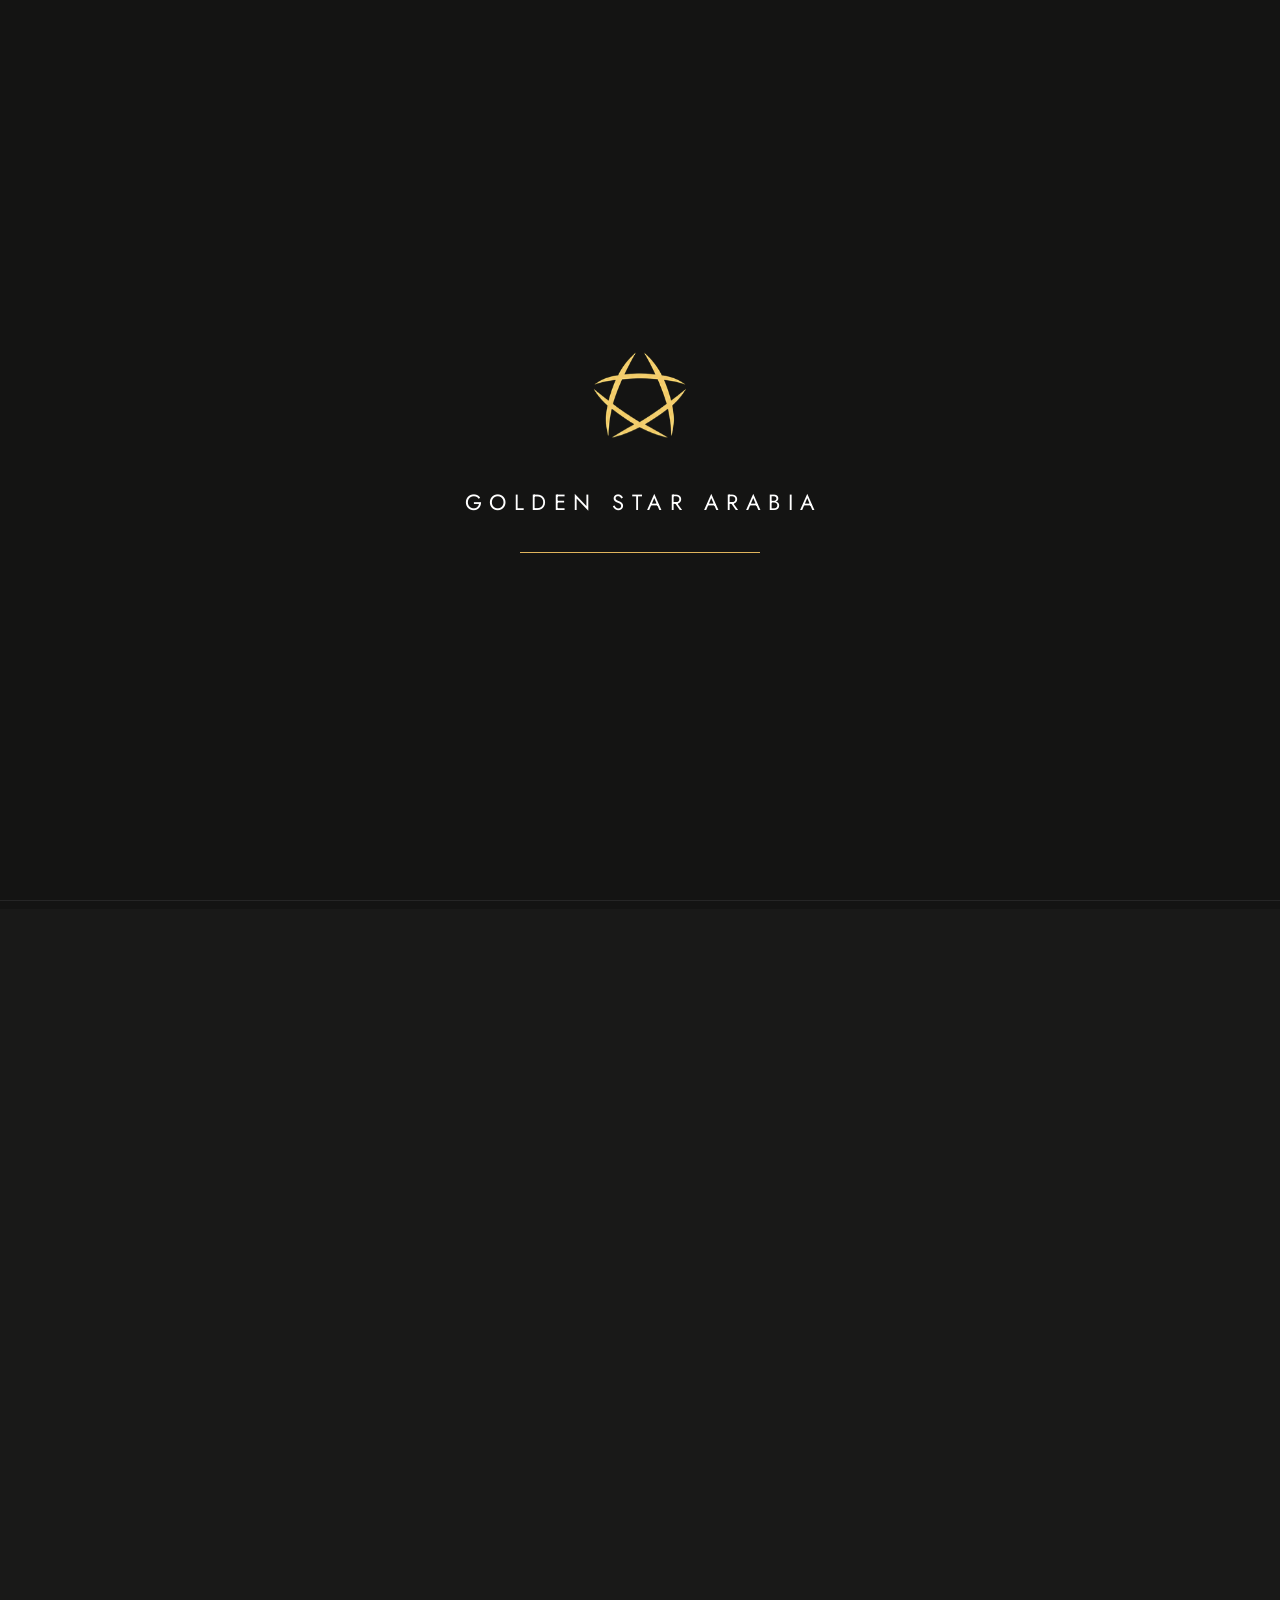
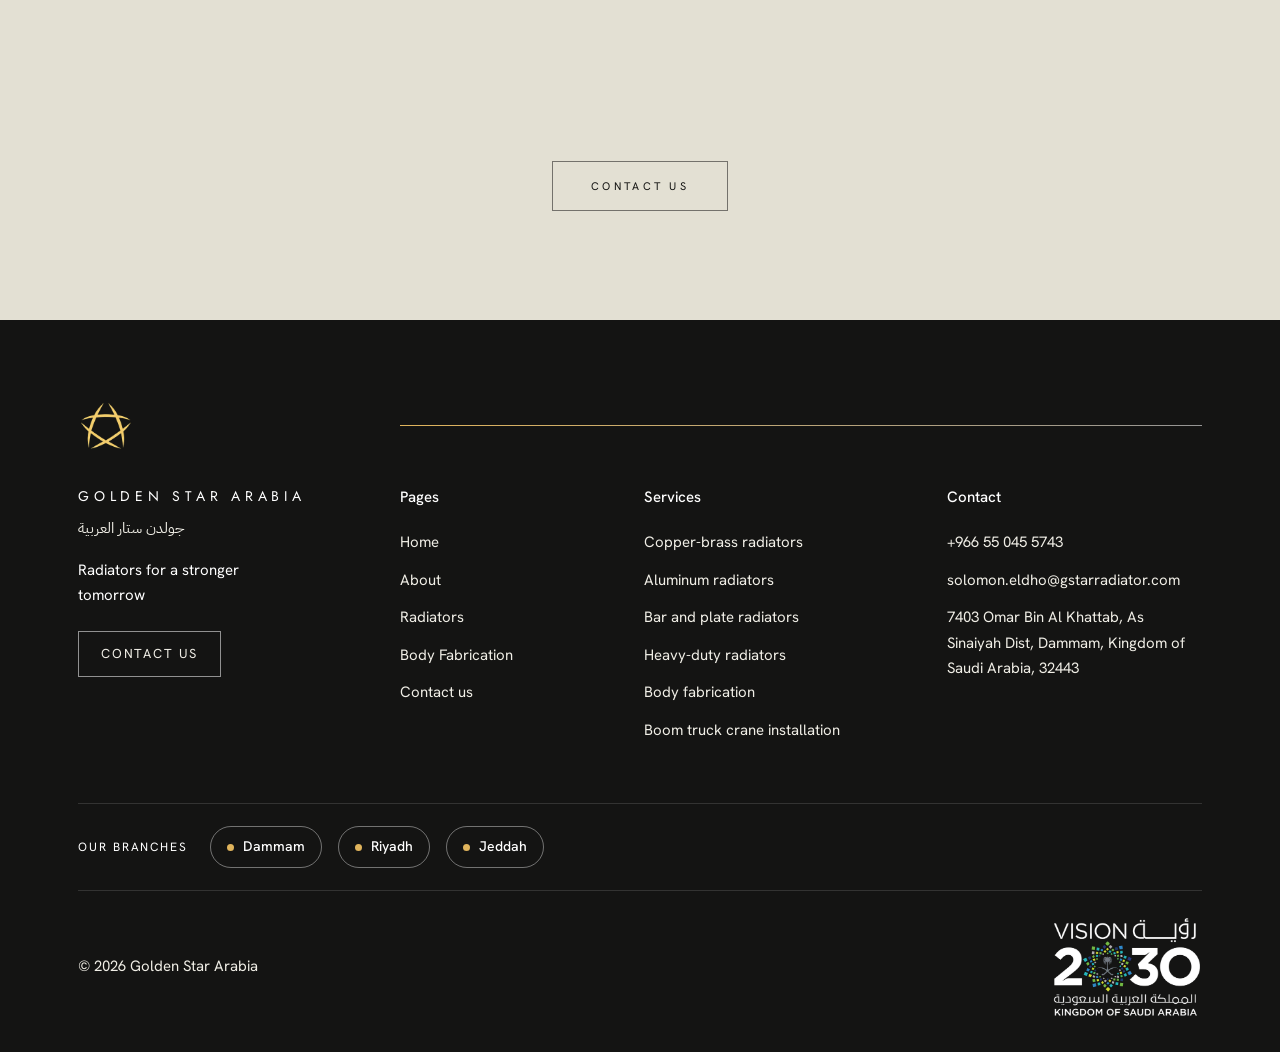
<file: index.html>
<!DOCTYPE html>
<html lang="en">
<head>
<meta charset="utf-8">
<meta name="viewport" content="width=device-width, initial-scale=1, viewport-fit=cover">
<meta name="theme-color" content="#141413">
<meta property="og:type" content="website"><meta property="og:title" content="Golden Star Arabia"><meta property="og:description" content="Radiator manufacturer, truck body fabrication and boom truck crane installation in Saudi Arabia.">
<script type="application/ld+json">{"@context":"https://schema.org","@type":"LocalBusiness","name":"Golden Star Arabia","description":"Radiator manufacturer, truck body fabrication and boom truck crane installation.","telephone":"+966550455743","email":"solomon.eldho@gstarradiator.com","areaServed":"Saudi Arabia","address":{"@type":"PostalAddress","addressCountry":"SA"}}</script>
<title>Golden Star Arabia</title>
<link rel="icon" href="favicon.ico" sizes="any">
<link rel="icon" type="image/png" href="assets/star.png">
<link rel="apple-touch-icon" href="assets/star.png">
<meta name="description" content="Golden Star Arabia: radiator manufacturer, body fabrication and boom truck crane installation in Saudi Arabia.">
<link rel="preload" href="fonts/hanken-grotesk-latin-wght-normal.woff2" as="font" type="font/woff2" crossorigin>
<link rel="preload" href="fonts/newsreader-latin-wght-normal.woff2" as="font" type="font/woff2" crossorigin>
<link rel="stylesheet" href="fonts.css?v=b4359af3">
<link rel="stylesheet" href="styles.css?v=45239a31">
<script>(function(){function show(){var a=document.getElementById("app");if(a&&a.querySelector("section"))return;var s=document.getElementById("splash"),f=document.getElementById("fb");if(s&&s.parentNode)s.parentNode.removeChild(s);if(document.body)document.body.className+=" ready";if(f)f.hidden=false}window.__gsaFail=function(){setTimeout(show,400)};var t=setTimeout(show,9000);window.addEventListener("load",function(){setTimeout(function(){var a=document.getElementById("app");if(a&&a.querySelector("section"))clearTimeout(t)},6000)})})();</script>
</head>
<body>
<noscript><div style="padding:120px 24px;max-width:720px;margin:auto;color:#fff;font:16px/1.7 system-ui,sans-serif"><h1 style="font-weight:400">Golden Star Arabia</h1><p>Radiator manufacturer, truck body fabrication and boom truck crane installation.</p><p>Phone: +966 55 045 5743<br>Email: solomon.eldho@gstarradiator.com</p><p>Please turn on JavaScript to see the full website.</p></div></noscript>
<div id="fb" hidden style="position:fixed;inset:0;z-index:300;overflow:auto;background:#141413;color:#fff;font:16px/1.7 system-ui,sans-serif"><div style="max-width:640px;margin:0 auto;padding:110px 24px"><h1 style="font-weight:400;font-size:34px;margin:0 0 14px">Golden Star Arabia</h1><p>Radiator manufacturer, truck body fabrication and boom truck crane installation in Saudi Arabia.</p><p>Phone: <a style="color:#fff" href="tel:+966550455743">+966 55 045 5743</a><br>Email: <a style="color:#fff" href="mailto:solomon.eldho@gstarradiator.com">solomon.eldho@gstarradiator.com</a><br>7403 Omar Bin Al Khattab, As Sinaiyah Dist, Dammam, Kingdom of Saudi Arabia, 32443</p><p><button onclick="location.reload()" style="font:inherit;background:none;color:#fff;border:1px solid #fff;padding:12px 26px;cursor:pointer">Reload the page</button></p></div></div>

<div id="splash" aria-hidden="true"><div><img class="sp-star" id="spStar" alt=""><div class="sp-name" id="spName">Golden Star Arabia</div><div class="sp-line"></div></div></div>
<nav id="nav"><div class="wrap"><div class="lg" id="lgL"></div><a href="#/home" class="brand" aria-label="Golden Star Arabia"><img class="nav-logo" src="assets/star.png" alt=""><span id="brandTxt">Golden Star Arabia</span></a><div class="lg" id="lgR"></div><button class="burger" aria-label="Menu" id="burger"><span></span><span></span></button></div><div class="mm" id="mm"></div></nav>

<div id="curtain"></div>
<main id="app"></main>
<footer id="foot"></footer>

<script src="script.js?v=d82b8201"></script>
</body>
</html>
</file>
<file: fonts.css>
/* Self-hosted fonts: no connection to Google needed. */
@font-face {   font-family:'Hanken Grotesk';   font-style: normal;   font-display: swap;   font-weight: 100 900;   src:url(fonts/hanken-grotesk-latin-wght-normal.woff2) format('woff2');   unicode-range: U+0000-00FF,U+0131,U+0152-0153,U+02BB-02BC,U+02C6,U+02DA,U+02DC,U+0304,U+0308,U+0329,U+2000-206F,U+20AC,U+2122,U+2191,U+2193,U+2212,U+2215,U+FEFF,U+FFFD; }
@font-face {   font-family:'Newsreader';   font-style: normal;   font-display: swap;   font-weight: 200 800;   src:url(fonts/newsreader-latin-wght-normal.woff2) format('woff2');   unicode-range: U+0000-00FF,U+0131,U+0152-0153,U+02BB-02BC,U+02C6,U+02DA,U+02DC,U+0304,U+0308,U+0329,U+2000-206F,U+20AC,U+2122,U+2191,U+2193,U+2212,U+2215,U+FEFF,U+FFFD; }
@font-face {   font-family:'Newsreader';   font-style: italic;   font-display: swap;   font-weight: 200 800;   src:url(fonts/newsreader-latin-wght-italic.woff2) format('woff2');   unicode-range: U+0000-00FF,U+0131,U+0152-0153,U+02BB-02BC,U+02C6,U+02DA,U+02DC,U+0304,U+0308,U+0329,U+2000-206F,U+20AC,U+2122,U+2191,U+2193,U+2212,U+2215,U+FEFF,U+FFFD; }
@font-face {   font-family:'Jost';   font-style: normal;   font-display: swap;   font-weight: 300;   src:url(fonts/jost-latin-300-normal.woff2) format('woff2'); }
@font-face {   font-family:'Jost';   font-style: normal;   font-display: swap;   font-weight: 400;   src:url(fonts/jost-latin-400-normal.woff2) format('woff2'); }
@font-face {   font-family:'Covered By Your Grace';   font-style: normal;   font-display: swap;   font-weight: 400;   src:url(fonts/covered-by-your-grace-latin-400-normal.woff2) format('woff2'); }
@font-face {   font-family:'IBM Plex Sans Arabic';   font-style: normal;   font-display: swap;   font-weight: 300;   src:url(fonts/ibm-plex-sans-arabic-arabic-300-normal.woff2) format('woff2'); }
@font-face {   font-family:'IBM Plex Sans Arabic';   font-style: normal;   font-display: swap;   font-weight: 400;   src:url(fonts/ibm-plex-sans-arabic-arabic-400-normal.woff2) format('woff2'); }
@font-face {   font-family:'IBM Plex Sans Arabic';   font-style: normal;   font-display: swap;   font-weight: 500;   src:url(fonts/ibm-plex-sans-arabic-arabic-500-normal.woff2) format('woff2'); }
@font-face {   font-family:'IBM Plex Sans Arabic';   font-style: normal;   font-display: swap;   font-weight: 300;   src:url(fonts/ibm-plex-sans-arabic-latin-300-normal.woff2) format('woff2'); }
@font-face {   font-family:'IBM Plex Sans Arabic';   font-style: normal;   font-display: swap;   font-weight: 400;   src:url(fonts/ibm-plex-sans-arabic-latin-400-normal.woff2) format('woff2'); }
@font-face {   font-family:'IBM Plex Sans Arabic';   font-style: normal;   font-display: swap;   font-weight: 500;   src:url(fonts/ibm-plex-sans-arabic-latin-500-normal.woff2) format('woff2'); }
@font-face {   font-family:'Noto Naskh Arabic';   font-style: normal;   font-display: swap;   font-weight: 400;   src:url(fonts/noto-naskh-arabic-arabic-400-normal.woff2) format('woff2'); }
@font-face {   font-family:'Noto Naskh Arabic';   font-style: normal;   font-display: swap;   font-weight: 500;   src:url(fonts/noto-naskh-arabic-arabic-500-normal.woff2) format('woff2'); }
@font-face {   font-family:'Noto Naskh Arabic';   font-style: normal;   font-display: swap;   font-weight: 400;   src:url(fonts/noto-naskh-arabic-latin-400-normal.woff2) format('woff2'); }
@font-face {   font-family:'Noto Naskh Arabic';   font-style: normal;   font-display: swap;   font-weight: 500;   src:url(fonts/noto-naskh-arabic-latin-500-normal.woff2) format('woff2'); }
@font-face {   font-family:'Aref Ruqaa';   font-style: normal;   font-display: swap;   font-weight: 400;   src:url(fonts/aref-ruqaa-arabic-400-normal.woff2) format('woff2'); }
@font-face {   font-family:'Aref Ruqaa';   font-style: normal;   font-display: swap;   font-weight: 700;   src:url(fonts/aref-ruqaa-arabic-700-normal.woff2) format('woff2'); }
@font-face {   font-family:'Aref Ruqaa';   font-style: normal;   font-display: swap;   font-weight: 400;   src:url(fonts/aref-ruqaa-latin-400-normal.woff2) format('woff2'); }
@font-face {   font-family:'Aref Ruqaa';   font-style: normal;   font-display: swap;   font-weight: 700;   src:url(fonts/aref-ruqaa-latin-700-normal.woff2) format('woff2'); }
</file>
<file: styles.css>
:root{
  --black:#141413; --charcoal:#1F1E1D;--cream:#F0EEE6;--ink:#141413;--sand:#B8B38E; --white:#FFFFFF; --gray:#6B6F73; --metal:#A7AAB0; --gold:#E0B45C;
  --ease:cubic-bezier(.7,0,.2,1);
  --font:'Hanken Grotesk','Helvetica Neue',Arial,sans-serif;--serif:'Newsreader','Times New Roman',serif;--logo:'Jost','Century Gothic',sans-serif;--hand:'Covered By Your Grace','Segoe Script',cursive;
  --arabic:'Tajawal','Segoe UI',sans-serif;
  box-sizing:border-box; padding-top:env(safe-area-inset-top,0px); padding-bottom:env(safe-area-inset-bottom,0px);
}
*,*::before,*::after{box-sizing:inherit;margin:0;padding:0}
html{scroll-behavior:smooth;scroll-padding-top:72px;background:var(--black);height:100%}
body{background:var(--black);color:var(--white);font-family:var(--font);font-weight:300;line-height:1.7;-webkit-font-smoothing:antialiased;overflow-x:hidden}
a{color:inherit;text-decoration:none}
:focus-visible{outline:1px solid var(--gold);outline-offset:4px}
.wrap{max-width:1180px;margin:0 auto;padding:0 28px}

/* nav */
nav{position:fixed;top:0;left:0;right:0;z-index:10;padding-top:env(safe-area-inset-top,0px);background:rgba(20,20,19,.82);backdrop-filter:blur(10px);border-bottom:1px solid #ffffff14}
nav .wrap{display:flex;align-items:center;justify-content:space-between;height:64px}
.brand{display:flex;align-items:center;gap:14px;font-size:12px;font-weight:400}
.burger{display:none;background:none;border:0;color:var(--white);width:32px;height:32px;cursor:pointer}
.burger span{display:block;height:1px;background:currentColor;margin:8px 0;transition:transform .4s var(--ease)}

/* hero */
#home{min-height:100vh;min-height:100svh;display:grid;place-items:center;text-align:center;padding:110px 0 70px;position:relative}
.nav-logo{width:30px;height:auto;display:block}
.sr{position:absolute;width:1px;height:1px;overflow:hidden;clip-path:inset(50%);white-space:nowrap}
@keyframes rise{to{opacity:1;transform:none}}
.tag{margin-top:44px;font-size:11px;color:var(--gray);opacity:0;animation:rise 1s var(--ease) 1.5s forwards}
.cta{display:inline-block;margin-top:46px;padding:15px 38px;border:1px solid #ffffff55;font-size:11px;letter-spacing:.3em;text-transform:uppercase;position:relative;overflow:hidden;opacity:0;animation:rise 1s var(--ease) 1.8s forwards;transition:color .45s var(--ease)}
.cta::before{content:"";position:absolute;inset:0;background:var(--white);transform:translateY(101%);transition:transform .45s var(--ease);z-index:-1}
.cta:hover{color:var(--black)}.cta:hover::before{transform:none}
.cta{z-index:0;isolation:isolate}

/* sections */
section{padding:130px 0;border-top:1px solid #ffffff14}
.head{display:grid;grid-template-columns:1fr 2fr;gap:60px;margin-bottom:70px}
h2{font-weight:300;font-size:clamp(22px,3.4vw,38px);letter-spacing:.3em;text-transform:uppercase;line-height:1.3}
.rule{height:1px;background:var(--white);width:56px;margin-top:26px;transform-origin:left;transform:scaleX(0);transition:transform 1s var(--ease)}
.lead{font-size:clamp(17px,2vw,21px);color:var(--metal);max-width:60ch;font-weight:300}
.in .rule,.rule.in{transform:scaleX(1)}

/* reveal: one clean wipe per block */
.rv{clip-path:inset(0 0 100% 0);transform:translateY(18px);transition:clip-path 1s var(--ease),transform 1s var(--ease)}
.rv.in{clip-path:inset(0 0 -20% 0);transform:none}

/* about */
.stats{display:grid;grid-template-columns:repeat(3,1fr);margin-top:70px;border-top:1px solid #ffffff22}
.stats div{padding:34px 0 0}
.stats b{display:block;font-weight:200;font-size:clamp(34px,5vw,54px);letter-spacing:.08em;line-height:1.1}
.stats small{font-size:11px;letter-spacing:.26em;text-transform:uppercase;color:var(--gray)}

/* service lists */
.list{border-top:1px solid #ffffff22}
.item{display:grid;grid-template-columns:1fr 2fr;gap:60px;padding:38px 0;border-bottom:1px solid #ffffff22;position:relative;transition:padding .5s var(--ease)}
.item::before{content:"";position:absolute;left:0;bottom:-1px;height:1px;width:100%;background:var(--gold);transform:scaleX(0);transform-origin:left;transition:transform .7s var(--ease)}
.item:hover::before{transform:scaleX(1)}
.item h3{font-weight:400;font-size:15px;letter-spacing:.26em;text-transform:uppercase}
.item p{color:var(--metal);max-width:58ch}
.sub{margin-top:90px;margin-bottom:28px;font-size:11px;letter-spacing:.3em;text-transform:uppercase;color:var(--gray)}

/* contact */
.cgrid{display:grid;grid-template-columns:1fr 1fr;gap:80px}
.cinfo p{margin-bottom:34px}
.cinfo small{display:block;font-size:11px;letter-spacing:.28em;text-transform:uppercase;color:var(--gray);margin-bottom:6px}
.cinfo a{border-bottom:1px solid #ffffff44;transition:border-color .3s}.cinfo a:hover{border-color:var(--gold)}
form{display:grid;gap:30px}
label{display:block;font-size:11px;letter-spacing:.28em;text-transform:uppercase;color:var(--gray)}
input,textarea{width:100%;background:none;border:0;border-bottom:1px solid #ffffff44;color:var(--white);font:inherit;font-size:17px;padding:10px 0;border-radius:0;transition:border-color .4s var(--ease)}
input:focus,textarea:focus{outline:0;border-color:var(--gold)}
textarea{resize:vertical;min-height:90px}
button.cta{background:none;color:var(--white);font-family:var(--font);cursor:pointer;justify-self:start;opacity:1;animation:none}

footer{padding:44px 0;border-top:1px solid #ffffff14;color:var(--gray);font-size:11px;letter-spacing:.26em;text-transform:uppercase}
footer .wrap{display:flex;justify-content:space-between;gap:20px;flex-wrap:wrap}

@media(max-width:820px){
  .burger{display:block}
  .head,.item,.cgrid{grid-template-columns:1fr;gap:20px}
  .head{margin-bottom:44px}.cgrid{gap:50px}
  section{padding:84px 0}
  .stats{grid-template-columns:1fr}.stats div{padding-bottom:10px}
  .brand span{display:none}
}
@media(prefers-reduced-motion:reduce){
  *{animation-duration:.01s!important;animation-delay:0s!important;transition-duration:.01s!important}
  html{scroll-behavior:auto}
}

/* intro */
#splash{position:fixed;inset:0;z-index:100;background:#141413;display:grid;place-items:center;text-align:center;clip-path:inset(0);transition:clip-path 1.1s var(--ease)}
#splash.out{clip-path:inset(0 0 100% 0)}
.sp-star{width:104px;opacity:0;transform:scale(.7);animation:spStar 1.3s var(--ease) .2s forwards}
@keyframes spStar{to{opacity:1;transform:none}}
.sp-name{margin-top:34px;font-size:clamp(14px,2.6vw,22px);letter-spacing:1em;text-transform:uppercase;opacity:0;margin-right:-1em;animation:spName 1.5s var(--ease) .7s forwards}
@keyframes spName{to{opacity:1;letter-spacing:.34em;margin-right:-.34em}}
.sp-line{height:1px;width:0;background:var(--gold);margin:30px auto 0;animation:spLine 1.8s var(--ease) .5s forwards}
@keyframes spLine{to{width:min(240px,50vw)}}
body:not(.ready){overflow:hidden}
body:not(.ready) .tag,body:not(.ready) .cta{animation-play-state:paused}
/* extras */
.strip{overflow:hidden;white-space:nowrap;padding:26px 0;border-top:1px solid #ffffff14}
.strip div{display:inline-flex;gap:70px;padding-right:70px;animation:mq 45s linear infinite}
.strip span{font-size:11px;letter-spacing:.3em;text-transform:uppercase;color:var(--gray)}
@keyframes mq{to{transform:translateX(-50%)}}
.split{display:grid;grid-template-columns:1fr 1fr;gap:70px;align-items:center}
.split .item{grid-template-columns:1fr;gap:8px;padding:28px 0}
.story p{color:var(--metal);margin-bottom:20px;max-width:56ch}
.art{background:var(--charcoal);border:1px solid #ffffff1c;padding:30px}
.art svg{width:100%;height:auto;display:block;fill:none;stroke:var(--metal);stroke-width:1.2;stroke-linejoin:round}
.art figcaption{margin-top:18px;font-size:11px;letter-spacing:.26em;text-transform:uppercase;color:var(--gray)}
.fins line{stroke:#ffffff30}
.flow{stroke:var(--gold);stroke-width:1.6;stroke-dasharray:6 14;animation:flow 2.2s linear infinite}
@keyframes flow{to{stroke-dashoffset:-20}}
.boom{transform-origin:130px 120px;animation:boom 7s var(--ease) infinite alternate}
@keyframes boom{from{transform:rotate(5deg)}to{transform:rotate(-16deg)}}
.chips{display:flex;flex-wrap:wrap;gap:12px}
.chips span{border:1px solid #ffffff2e;padding:10px 20px;font-size:11px;letter-spacing:.26em;text-transform:uppercase;color:var(--metal);transition:border-color .4s var(--ease),color .4s}
.chips span:hover{border-color:var(--gold);color:var(--white)}
.steps{display:grid;grid-template-columns:repeat(4,1fr);border-top:1px solid #ffffff22}
.step{padding:28px 26px 0 0}
.step b{display:block;font-weight:200;font-size:34px;color:var(--gold);line-height:1;margin-bottom:14px}
.step h3{font-weight:400;font-size:13px;letter-spacing:.26em;text-transform:uppercase;margin-bottom:8px}
.step p{color:var(--metal);font-size:15px}
.band{text-align:center;padding:120px 0;border-top:1px solid #ffffff14}
.band h2{max-width:20ch;margin:0 auto}
.band .cta{opacity:1;animation:none}
@media(max-width:820px){.split,.steps{grid-template-columns:1fr}.split{gap:40px}.step{padding-bottom:14px}.band{padding:84px 0}}

/* header like reference */
nav{background:transparent;border-bottom-color:transparent;backdrop-filter:none;transition:background .5s var(--ease)}
nav.solid{background:rgba(20,20,19,.88);backdrop-filter:blur(10px)}
nav .wrap{height:96px}
.brand{font-size:12px;letter-spacing:.3em;text-transform:uppercase;line-height:1.5;gap:16px}
.nav-logo{width:38px}
.bar{position:absolute;left:0;top:-2px;height:4px;width:0;background:#fff;transition:left .55s var(--ease),width .55s var(--ease)}
.page-top{padding-top:200px;border-top:0}
#curtain{position:fixed;inset:0;z-index:90;background:#191918;transform:translateY(101%);pointer-events:none}
#curtain.in{transform:none;transition:transform .65s var(--ease);pointer-events:auto}
#curtain.out{transform:translateY(-101%);transition:transform .65s var(--ease)}
/* radiator graphic */
.tube{stroke-width:9;opacity:.3}
.flow{stroke:#fff1cf;stroke-width:2.2;stroke-dasharray:3 17;filter:drop-shadow(0 0 3px #E0B45C)}
.hose{stroke:#F2A93B;stroke-width:3}.hose.c{stroke:#9CC3D8}
.air{stroke:#ffffff59;stroke-width:1;stroke-dasharray:10 26;animation:flow 1.1s linear infinite}
.art text{stroke:none;fill:var(--gray);font:10px var(--font);letter-spacing:.2em}
/* panels */
.panels{display:grid;grid-template-columns:1fr 1fr;gap:28px}
/* inventory */
.inv input{width:100%;font-size:clamp(20px,3vw,30px);font-weight:200;padding:18px 0;border-bottom:1px solid #ffffff88}
.inv .chips{margin:26px 0 8px}
.chips button{background:none;font:inherit;border:1px solid #ffffff2e;padding:10px 20px;font-size:11px;letter-spacing:.26em;text-transform:uppercase;color:var(--metal);cursor:pointer;transition:border-color .4s var(--ease),color .4s}
.chips button:hover,.chips button.on{border-color:var(--gold);color:#fff}
.count{font-size:11px;letter-spacing:.26em;text-transform:uppercase;color:var(--gray);min-height:18px;margin:22px 0 6px}
.row{display:grid;grid-template-columns:1fr 2.2fr 1fr 1.1fr auto;gap:22px;align-items:center;padding:22px 0;border-bottom:1px solid #ffffff22;animation:rowIn .6s var(--ease) both}
@keyframes rowIn{from{opacity:0;transform:translateY(12px)}}
.row small{display:block;color:var(--gray)}.row b{font-weight:400}
.code{font-size:12px;letter-spacing:.2em;color:var(--metal)}
.st{font-size:13px;display:flex;align-items:center;gap:10px}.st i{width:8px;height:8px;border-radius:50%;display:block}
.mini{background:none;border:1px solid #ffffff55;color:#fff;font:inherit;font-size:11px;letter-spacing:.24em;text-transform:uppercase;padding:11px 18px;cursor:pointer;transition:background .35s var(--ease),color .35s}
.mini:hover{background:#fff;color:var(--black)}
.none{padding:50px 0;color:var(--metal)}.none .cta{margin-top:26px;opacity:1;animation:none;background:none;color:#fff;font-family:var(--font);cursor:pointer}
.inv-note{margin-top:20px;font-size:13px;color:var(--gray)}
@media(max-width:820px){
  .page-top{padding-top:150px}.panels{grid-template-columns:1fr}
  nav .wrap{height:78px}.bar{display:none}
  .brand span{display:block;font-size:10px}
  .row{grid-template-columns:1fr auto;gap:8px 14px}.row>div,.row .st{grid-column:1/-1}.row .mini{justify-self:start;grid-column:1/-1;margin-top:6px}
}

/* ===== v4: color, hero, header, about ===== */
nav .wrap{display:grid;grid-template-columns:1fr auto 1fr;max-width:1320px;align-items:center}
.brand span{display:block;font-size:13px;letter-spacing:.34em;white-space:nowrap;text-transform:uppercase}
.lg{display:flex;gap:32px;border-top:1px solid #ffffffcc;padding-top:14px;margin-top:6px;position:relative;width:max-content}
.lg:last-of-type{justify-self:end}
.lg a{font-size:17px;font-weight:300;color:#ffffffcc;transition:color .3s}.lg a:hover,.lg a.on{color:#fff}
.mm{display:none}
.cream{--white:#141413;--metal:#4B514E;--gray:#7B807A;background:var(--cream);color:var(--ink);border-top:0}
.cream .list,.cream .item,.cream .stats,.cream .steps,.cream .row{border-color:#1b1b1a2e}
.cream .chips span,.cream .chips button,.cream .mini{border-color:#1b1b1a55}
.cream .chips button.on,.cream .chips button:hover,.cream .chips span:hover{border-color:#8A6A1F;color:var(--ink)}
.cream .mini{color:var(--ink)}.cream .mini:hover{background:var(--ink);color:var(--cream)}
.cream .inv input{border-bottom-color:#1b1b1a88}
.cream .none .cta{color:var(--ink);border-color:#1b1b1a66}.cream .cta::before{background:var(--ink)}.cream .cta:hover{color:var(--cream)}
.cream .item::before{background:#8A6A1F}.cream .step b{color:#8A6A1F}
.cream .art{--white:#fff;--metal:#A7AAB0;--gray:#8d9396}
.cream .stats b,.cream .stats small{color:var(--ink)}
#home.hero{display:block;text-align:left;padding:0;min-height:100vh;min-height:100svh;position:relative;overflow:hidden;background:linear-gradient(135deg,#191918 0%,#2A2A2A 55%,#141413 100%)}
.fin{position:absolute;inset:0;background:repeating-linear-gradient(90deg,#ffffff12 0 1px,transparent 1px 10px);-webkit-mask-image:linear-gradient(90deg,transparent,#000 25%,#000 75%,transparent);mask-image:linear-gradient(90deg,transparent,#000 25%,#000 75%,transparent)}
.sweep{position:absolute;inset:0;background:linear-gradient(100deg,transparent 35%,#ffffff18 50%,transparent 65%);transform:translateX(-100%);animation:sweep 9s var(--ease) infinite}
@keyframes sweep{to{transform:translateX(100%)}}
#fx,.hero video{position:absolute;inset:0;width:100%;height:100%;object-fit:cover}
.shade{position:absolute;inset:0;background:linear-gradient(90deg,rgba(20,20,19,.72),rgba(20,20,19,.05) 70%),linear-gradient(0deg,rgba(20,20,19,.7),transparent 42%)}
.hero-top{position:absolute;left:6vw;right:6vw;top:clamp(130px,20vh,190px)}
.hero-bot{position:absolute;left:6vw;bottom:clamp(50px,9vh,90px);right:6vw}
.hl{opacity:0;transform:translateY(34px);animation:rise 1.1s var(--ease) forwards}
body:not(.ready) .hl{animation-play-state:paused}
.h1{font-size:clamp(34px,6.4vw,88px);font-weight:200;letter-spacing:.03em;line-height:1.08;max-width:14ch}
.h2p{font-size:clamp(17px,1.8vw,22px);color:#ece8d9;max-width:38ch;margin-bottom:34px}
.gl{width:56px;height:1px;background:var(--gold);margin-bottom:22px}
.hero .cta{opacity:0}
.dir{display:grid;grid-template-columns:5fr 6fr;align-items:end;margin-top:10px}
.photo{aspect-ratio:4/5;background:linear-gradient(160deg,#2A2A2A,#191918);position:relative;overflow:hidden;display:grid;place-items:center}
.photo .ph{width:40%;opacity:.2}.photo .real{position:absolute;inset:0;width:100%;height:100%;object-fit:cover}
.dname{font-family:'Caveat','Segoe Script',cursive;font-size:clamp(48px,6vw,72px);line-height:1;font-weight:600}
.dtitle{font-weight:500;letter-spacing:.22em;text-transform:uppercase;font-size:14px;color:#555;margin:14px 0 24px}
.dlink{display:inline-block;margin-top:14px;font-weight:500;letter-spacing:.22em;text-transform:uppercase;font-size:14px}
.dlink svg{display:block;width:100%;height:8px;margin-top:6px}.dlink path{fill:none;stroke:var(--ink);stroke-width:3;stroke-linecap:round}
.chalk{background:#1F1E1D;padding:clamp(34px,6vw,80px);margin-top:90px;text-align:center;color:#fff}
.ct{font-weight:300;font-size:clamp(24px,3.6vw,42px);text-align:left;margin-bottom:6px}
.hw{font-family:'Caveat','Segoe Script',cursive;font-size:clamp(36px,6.4vw,70px);line-height:1.2;opacity:0;transform:translateY(12px);transition:opacity .9s var(--ease) var(--d),transform .9s var(--ease) var(--d)}
.chalk.in .hw{opacity:1;transform:none}
.hw.sand{color:var(--sand);font-size:clamp(24px,3.6vw,40px);text-align:left}
.arr{width:80px;display:block;margin:0 0 24px 40px;fill:none;stroke:var(--sand);stroke-width:2.4;stroke-linecap:round}
.arr path,.ul path{stroke-dasharray:1;stroke-dashoffset:1;transition:stroke-dashoffset 1.4s var(--ease) var(--d)}
.chalk.in .arr path,.chalk.in .ul path{stroke-dashoffset:0}
.ul{display:block;width:min(460px,80%);height:20px;margin:0 auto;fill:none;stroke:var(--sand);stroke-width:3;stroke-linecap:round}
.note{display:inline-block;font-size:.4em;line-height:1.1;padding:.6em 1em;margin-left:.8em;vertical-align:middle;position:relative;color:#fff}
.note svg{position:absolute;inset:0;width:100%;height:100%;fill:none;stroke:var(--sand);stroke-width:1.6}
@media(max-width:820px){
  nav .wrap{display:flex;justify-content:center}.lg{display:none}.burger{position:absolute;right:20px;display:block}
  .brand span{font-size:11px;letter-spacing:.24em}.nav-logo{width:30px}
  .mm{display:flex;position:fixed;inset:78px 0 auto 0;flex-direction:column;background:var(--black);padding:10px 28px 24px;transform:translateY(-130%);transition:transform .5s var(--ease);z-index:-1}
  .mm.open{transform:none}.mm a{padding:16px 0;border-bottom:1px solid #ffffff14;font-size:18px;font-weight:300}
  .dir{grid-template-columns:1fr}
  .hero-top{top:120px}
}

/* ===== v5 ===== */
h2,.words,.stats b,.ct{font-family:var(--serif);text-transform:none;font-weight:300;letter-spacing:-.035em;line-height:1.02}
h2{font-size:clamp(34px,5vw,64px)}.band h2{max-width:18ch}.stats b{font-size:clamp(44px,6vw,76px);letter-spacing:-.03em}
.lead{font-size:clamp(17px,1.7vw,20px);color:var(--metal)}
.sp-name,.brand span{font-family:var(--logo)}
.item h3,.step h3{font-size:13px;letter-spacing:.16em}
.hw,.dname{font-family:var(--hand)}
.lg a,.lang{font-size:15px}
.lang{background:none;border:0;color:#ffffffcc;font:inherit;font-size:15px;cursor:pointer;padding:0}.lang:hover{color:#fff}
.brand{flex-direction:column;gap:9px;text-align:center}.nav-logo{width:34px}
nav.solid{top:10px;left:14px;right:14px;border-radius:18px;background:rgba(40,40,40,.38);-webkit-backdrop-filter:blur(22px) saturate(170%);backdrop-filter:blur(22px) saturate(170%);border:1px solid rgba(255,255,255,.16);box-shadow:0 10px 34px rgba(0,0,0,.28),inset 0 1px 0 rgba(255,255,255,.14)}
nav.solid .wrap{height:84px}
#home.hero{background:linear-gradient(135deg,#141413 0%,#2A2A2A 55%,#191918 100%)}
.words{font-size:clamp(46px,8vw,116px);line-height:.98}.words span{display:block}
.h2p{max-width:44ch}
.alt{background:#1A1A19}.split.top{align-items:start}
.meet{position:relative;max-width:520px;width:100%}
.meet .photo{width:100%}
.plus{position:absolute;left:9%;top:9%;width:50px;height:50px;border:1px solid #fff;background:rgba(20,20,19,.25);cursor:pointer;z-index:3;transition:transform .5s var(--ease)}
.plus::before,.plus::after{content:"";position:absolute;left:50%;top:50%;width:22px;height:2px;background:#fff;transform:translate(-50%,-50%)}.plus::after{transform:translate(-50%,-50%) rotate(90deg)}
.meet.open .plus{transform:rotate(45deg)}
.mtag{position:absolute;left:calc(9% + 36px);top:calc(9% + 50px);background:var(--cream);color:var(--ink);font-family:var(--hand);font-size:34px;padding:10px 26px;transition:opacity .4s,transform .5s var(--ease);white-space:nowrap;z-index:2}
.meet.open .mtag{opacity:0;transform:translateY(-8px);pointer-events:none}
.mcard{position:absolute;left:calc(9% + 36px);top:calc(9% + 50px);width:min(440px,92%);background:var(--cream);color:var(--ink);padding:34px 34px 30px;clip-path:inset(0 0 100% 0);opacity:0;transition:clip-path .9s var(--ease),opacity .3s;z-index:2}
.meet.open .mcard{clip-path:inset(0 0 -2% 0);opacity:1}
.mcard .dname{font-size:clamp(42px,5vw,58px);clip-path:inset(0 100% 0 0);transition:clip-path 1.5s var(--ease) .5s;padding-bottom:6px}
.meet.open .mcard .dname{clip-path:inset(0 -4% 0 0)}
.mcard .dtitle{margin:8px 0 18px}.mcard p{font-size:15px;margin-bottom:12px;color:#2B2B29}
.chalk{margin-top:70px}
html[lang=ar]{--font:'IBM Plex Sans Arabic','Segoe UI',sans-serif;--serif:'Noto Naskh Arabic','Segoe UI',serif;--logo:var(--font);--hand:'Aref Ruqaa','Noto Naskh Arabic',serif}
html[lang=ar] *{letter-spacing:0!important;text-transform:none!important}
html[lang=ar] .words,html[lang=ar] h2{line-height:1.3;font-weight:400}html[lang=ar] .words{line-height:1.2}
[dir=rtl] .hero,[dir=rtl] .hw.sand,[dir=rtl] .ct{text-align:right}
[dir=rtl] .strip{direction:ltr}[dir=rtl] .rule{transform-origin:right}
[dir=rtl] .plus{left:auto;right:9%}[dir=rtl] .mtag,[dir=rtl] .mcard{left:auto;right:calc(9% + 36px)}
[dir=rtl] .mcard .dname{clip-path:inset(0 0 0 100%)}[dir=rtl] .meet.open .mcard .dname{clip-path:inset(0 0 0 -4%)}
[dir=rtl] .arr{margin:0 40px 24px 0;transform:scaleX(-1)}
@media(max-width:820px){.mcard{left:6%;width:88%}[dir=rtl] .mcard{right:6%;left:auto}.mtag{font-size:26px}.brand span{font-size:10px}}

/* ===== v6: cream + off-black, grotesk, bright text ===== */
:root{--metal:#E6E4DA;--gray:#CFCDC3}
body{font-weight:400;font-size:16px;color:#fff}
h2,.words,.stats b,.ct{font-weight:360;letter-spacing:-.025em;line-height:1.1}
h2{font-size:clamp(26px,3.2vw,40px)}
.words{font-size:clamp(40px,6.2vw,88px);line-height:1.02;margin-inline-start:-.04em}
.stats b{font-size:clamp(36px,4.4vw,56px)}
.lead{font-size:clamp(16px,1.4vw,18px)}
section{padding:100px 0}.page-top{padding-top:170px}.band{padding:100px 0}
.lg a,.lang,.mm a{color:#fff;font-weight:400}
.brand span{color:#fff;font-weight:400}
.item h3,.step h3{font-weight:500}
.cream .lead,.cream p{color:#33332f}
.hero-in{position:absolute;inset:0;z-index:2;display:flex;flex-direction:column;justify-content:space-between;padding:clamp(130px,19vh,180px) 6vw clamp(44px,8vh,84px)}
.hero-top,.hero-bot{position:static}
.h2p{color:#fff;font-size:clamp(16px,1.5vw,19px);max-width:46ch;margin:0 0 30px;text-wrap:pretty}
.cta{color:#fff;font-weight:400;border-color:#ffffffaa}
.photo .real{object-position:50% 18%}
.eyebrow{font-size:12px;font-weight:500;letter-spacing:.14em;text-transform:uppercase;margin-bottom:18px}
.apr h2{margin-bottom:22px;max-width:16ch}.apr .lead{max-width:44ch}
.chalk{margin-top:0;padding:clamp(26px,3.4vw,44px)}
.chalk .hw{font-size:clamp(26px,3.4vw,40px);line-height:1.15}
.chalk .hw.sand{font-size:clamp(17px,1.9vw,22px)}
.chalk .ct{font-size:clamp(18px,2vw,24px);color:#fff}
.chalk .arr{width:56px;margin-bottom:12px}
.mtag{font-size:30px}.mcard .dname{font-size:clamp(38px,4.4vw,52px)}
footer{background:#141413;padding:80px 0 34px;border-top:0;color:#fff;letter-spacing:0;text-transform:none;font-size:15px}
footer .fgrid{display:grid;grid-template-columns:1.5fr 1fr 1.3fr 1.3fr;gap:44px}
footer .fbrand img{width:46px;display:block;margin-bottom:18px}footer .fbrand p{color:#fff;max-width:26ch}
footer h4{color:#fff;font-weight:500;font-size:15px;margin-bottom:14px}
footer a,footer span{display:block;color:#F0EEE6;padding:6px 0;font-size:15px}
footer a:hover{color:var(--gold)}
footer .fbot{display:block;margin-top:70px;color:#fff;font-size:14px;letter-spacing:0}
@media(max-width:820px){footer .fgrid{grid-template-columns:1fr 1fr}footer .fbrand{grid-column:1/-1}section{padding:76px 0}.page-top{padding-top:140px}}

/* ===== v7: serif typography, video hero, images, lens ===== */
h2,.words,.stats b,.ct,.item h3,.step h3,.card h3,.acc-b span{font-family:var(--serif);font-weight:400;letter-spacing:-.015em;text-transform:none;line-height:1.1}
h2{font-size:clamp(30px,4vw,52px)}.item h3{font-size:24px}.step h3{font-size:22px}
em{font-style:italic}html[lang=ar] em{font-style:normal}
.words span:nth-child(2){font-style:italic}html[lang=ar] .words span{font-style:normal}
.words{text-shadow:0 2px 30px rgba(0,0,0,.45)}.h2p{text-shadow:0 1px 20px rgba(0,0,0,.6)}
.pill{display:inline-block;padding:6px 15px;border:1px solid #ffffff44;border-radius:99px;font-size:12px;background:rgba(255,255,255,.07);margin-bottom:22px;color:#fff}
.cream .pill{border-color:#14141355;background:rgba(20,20,19,.05);color:var(--ink)}
.hero video{filter:brightness(.5) saturate(.85)}
.shade{background:linear-gradient(90deg,rgba(20,20,19,.7),rgba(20,20,19,.15) 75%),linear-gradient(0deg,rgba(20,20,19,.75),transparent 45%),linear-gradient(180deg,rgba(20,20,19,.45),transparent 30%)}
.say{text-align:center}.say h2{font-size:clamp(30px,4.6vw,60px);max-width:22em;margin:0 auto;line-height:1.14}
.cards{display:grid;grid-template-columns:1fr 1fr;gap:24px}
.card{position:relative;display:block;aspect-ratio:4/3.1;overflow:hidden;color:#fff}
.card img{position:absolute;inset:0;width:100%;height:100%;object-fit:cover;transition:transform 1.4s var(--ease)}
.card:hover img{transform:scale(1.06)}
.card::after{content:"";position:absolute;inset:0;background:linear-gradient(0deg,rgba(20,20,19,.9),rgba(20,20,19,.05) 62%)}
.card>div{position:absolute;z-index:2;left:30px;right:30px;bottom:28px}
.card h3{font-size:clamp(26px,2.6vw,36px);margin-bottom:8px;color:#fff}
.cream .card p{color:#fff;max-width:36ch;margin-bottom:14px}
.card .more{font-size:12px;letter-spacing:.18em;text-transform:uppercase;border-bottom:1px solid var(--gold);padding-bottom:4px}
.head2{text-align:center;margin-bottom:46px}.head2 h2{max-width:18em;margin:0 auto}
.mosaic{display:grid;grid-template-columns:1.25fr 1fr;grid-template-rows:270px 270px;gap:16px;margin-bottom:60px}
.tile{position:relative;overflow:hidden;margin:0}.tile:first-child{grid-row:span 2}
.tile img{position:absolute;inset:0;width:100%;height:100%;object-fit:cover;transition:transform 1.4s var(--ease)}.tile:hover img{transform:scale(1.05)}
.tile figcaption{position:absolute;left:16px;bottom:16px;padding:6px 14px;border-radius:99px;background:rgba(20,20,19,.7);-webkit-backdrop-filter:blur(8px);backdrop-filter:blur(8px);font-size:12px;color:#fff;border:1px solid #ffffff33}
.ph{margin:0 0 24px}.ph img{width:100%;display:block;aspect-ratio:4/3;object-fit:cover}
/* about */
.meet{margin-bottom:130px;max-width:540px}.meet .photo{aspect-ratio:5/6}
.plus{left:7%;top:56%}.mtag{left:calc(7% + 34px);top:calc(56% + 46px)}
.mcard{left:6%;right:6%;width:auto;top:calc(56% + 64px)}
[dir=rtl] .plus{left:auto;right:7%}[dir=rtl] .mtag{left:auto;right:calc(7% + 34px)}[dir=rtl] .mcard{left:6%;right:6%}
.acc{border-top:1px solid #ffffff2e;margin-top:30px}
.acc-i{border-bottom:1px solid #ffffff2e}
.acc-b{width:100%;display:flex;justify-content:space-between;align-items:center;background:none;border:0;color:inherit;font:inherit;cursor:pointer;padding:20px 0;text-align:start}
.acc-b span{font-size:24px}
.acc-b i{width:14px;height:14px;position:relative;flex:none}.acc-b i::before,.acc-b i::after{content:"";position:absolute;left:0;top:6px;width:14px;height:1.5px;background:currentColor;transition:transform .4s var(--ease)}.acc-b i::after{transform:rotate(90deg)}
.acc-i.open .acc-b i::after{transform:rotate(0)}
.acc-p{display:grid;grid-template-rows:0fr;transition:grid-template-rows .5s var(--ease)}.acc-p>div{overflow:hidden}.acc-i.open .acc-p{grid-template-rows:1fr}
.acc-p p{padding-bottom:20px;color:var(--metal);max-width:48ch}
.cream .chalk .hw{color:#fff}.cream .chalk .hw.sand{color:var(--sand)}.cream .chalk .note{color:#fff}.cream .chalk .ct{color:#fff}
.chalk .ct{font-family:var(--font);font-weight:400}
.apr .chips{margin-top:14px}
/* radiator lens */
.lensplit{grid-template-columns:1.2fr 1fr}
.lensbox{position:relative;cursor:crosshair;touch-action:pan-y}.lensbox.rv.in{clip-path:none}
.lensbox.on .base{opacity:.4}.base{transition:opacity .3s}
.lens{position:absolute;width:280px;height:280px;border-radius:50%;border:2px solid var(--gold);overflow:hidden;pointer-events:none;opacity:0;transform:scale(.55);transition:opacity .3s,transform .5s var(--ease);box-shadow:0 24px 70px rgba(0,0,0,.65);background:#141413;z-index:3;left:50%;top:40%}
.lensbox.on .lens{opacity:1;transform:none}
.lens svg{width:100%;height:100%;display:block}.lens svg *{stroke:none}
.g1,.g2{transform-origin:150px 150px;transition:opacity .6s var(--ease),transform .7s var(--ease)}
.g2{opacity:0;transform:scale(.6)}.lens.l2 .g1{opacity:0;transform:scale(1.7)}.lens.l2 .g2{opacity:1;transform:none}
.lens .fin{fill:none;stroke:#dcded8;stroke-width:3.4;stroke-linejoin:round}
.lens .fin-s{fill:none;stroke:rgba(0,0,0,.5);stroke-width:4;transform:translate(2px,3px)}
.lens .lv{fill:none;stroke:#6c6f70;stroke-width:1}
.lens .fl{stroke:#F2A93B;stroke-width:4;stroke-dasharray:10 14;animation:flow 1.6s linear infinite}
.lens .fl2{stroke:#fff;stroke-width:1.6;stroke-dasharray:4 20;animation:flow 1.1s linear infinite;opacity:.8}
.lens .turb{fill:none;stroke:#fff;stroke-width:2.6;opacity:.9}
.lens .air{stroke:#ffffff40;stroke-width:1.2;stroke-dasharray:14 30;animation:flow 1.2s linear infinite}
.drift{animation:drift 2.4s linear infinite}@keyframes drift{to{transform:translateX(72px)}}
.lens .lab rect{fill:rgba(20,20,19,.88);stroke:var(--gold);stroke-width:.8}.lens .lab text{fill:#fff;font:500 7.5px var(--font);letter-spacing:.06em;stroke:none}
.lz{position:absolute;left:50%;bottom:16px;transform:translateX(-50%);background:rgba(20,20,19,.88);border:1px solid var(--gold);font-size:11px;padding:4px 12px;border-radius:99px;white-space:nowrap;color:#fff}
.lhint{position:absolute;top:16px;left:16px;background:rgba(20,20,19,.8);border:1px solid #ffffff44;border-radius:99px;font-size:12px;padding:6px 14px;color:#fff;animation:pulse 2.2s ease-in-out infinite;z-index:2}
@keyframes pulse{50%{border-color:var(--gold)}}.lensbox.on .lhint{opacity:0}
@media(max-width:820px){.cards,.lensplit{grid-template-columns:1fr}.mosaic{grid-template-columns:1fr;grid-template-rows:260px 200px 200px}.tile:first-child{grid-row:auto}.lens{width:220px;height:220px}}

/* ===== v8: fill the space, lighter surfaces, footer line, new radiator ===== */
nav.solid{background:rgba(20,20,19,.62)}
section{padding:88px 0}.page-top{padding-top:160px}
.sandb{background:#E3E0D3!important}.cream.sandbg{background:#E3E0D3}
.band.cream h2{color:var(--ink)}
.cream .cta{color:var(--ink);border-color:#14141388}
.cols{display:grid;grid-template-columns:1fr 1fr;gap:70px;align-items:start}.cols .acc{margin-top:0}
.split.fill{align-items:stretch}
.meet{margin-bottom:0;max-width:560px}.meet .photo{aspect-ratio:4/5}
.plus{top:52%}.mtag{top:calc(52% + 46px)}.mcard{top:calc(52% + 64px)}
.mcard p{margin:0 0 6px;font-size:15px}
.dirtxt h2{font-size:clamp(28px,3.4vw,44px);margin:0 0 22px}.dirtxt p{margin-bottom:16px;max-width:54ch}
.tl{margin-top:26px;border-left:1px solid #14141340;padding-left:24px}
[dir=rtl] .tl{border-left:0;border-right:1px solid #14141340;padding-left:0;padding-right:24px}
.vm{display:grid;grid-template-columns:.9fr 1.1fr;gap:56px;align-items:stretch}
.vm .tile{min-height:420px}.vm .tile img{object-position:50% 30%}
.vmb{padding:34px 0;border-bottom:1px solid #ffffff33}.vmb:first-child{border-top:1px solid #ffffff33}
.vmb h2{font-size:clamp(26px,3vw,40px);margin-top:14px}
.tabs{display:flex;gap:14px;flex-wrap:wrap}
.tab{display:block;width:290px;padding:16px 22px 18px;border:1px solid #ffffff77;background:rgba(20,20,19,.45);-webkit-backdrop-filter:blur(10px);backdrop-filter:blur(10px);color:#fff;transition:background .4s var(--ease),color .4s,border-color .4s}
.tab b{display:block;font-family:var(--serif);font-weight:400;font-size:24px;margin-bottom:4px}.tab span{font-size:14px}
.tab:hover{background:#fff;color:var(--ink);border-color:#fff}
.lenscol{position:sticky;top:110px}
.legend{margin-top:18px;border:1px solid #ffffff2e}
.lg-i{display:grid;grid-template-columns:44px 1fr;gap:14px;padding:16px 18px;border-top:1px solid #ffffff22;transition:background .3s}.lg-i:first-child{border-top:0}.lg-i:hover{background:rgba(255,255,255,.05)}
.lg-i b{font-family:var(--serif);font-weight:400;font-size:30px;color:var(--gold);line-height:1}
.lg-i h4{font-size:15px;font-weight:500;margin-bottom:2px;color:#fff}.lg-i p{font-size:14px;color:var(--metal);line-height:1.5}
.lhint{top:auto;bottom:62px;left:50%;transform:translateX(-50%);white-space:nowrap}
.banner{position:relative;margin:60px 0 0;overflow:hidden;aspect-ratio:21/8}.banner img{width:100%;height:100%;object-fit:cover;display:block}
.banner figcaption{position:absolute;left:20px;bottom:20px;padding:7px 16px;border-radius:99px;background:rgba(20,20,19,.72);-webkit-backdrop-filter:blur(8px);backdrop-filter:blur(8px);font-size:13px;color:#fff;border:1px solid #ffffff33}
footer .wrap{display:block}
.fline{display:flex;align-items:center;gap:22px;margin-bottom:58px}.fline img{width:54px;flex:none}
.fline i{position:relative;overflow:hidden;flex:1;height:1px;background:linear-gradient(90deg,var(--gold),rgba(255,255,255,.55));transform:scaleX(0);transform-origin:left;transition:transform 1.9s var(--ease)}
.fline.in i{transform:none}
.fline i::after{content:"";position:absolute;top:0;left:-20%;width:20%;height:100%;background:linear-gradient(90deg,transparent,#fff,transparent);animation:glint 3.6s ease-in-out 2s infinite}
@keyframes glint{to{left:120%}}
[dir=rtl] .fline i{transform-origin:right;background:linear-gradient(270deg,var(--gold),rgba(255,255,255,.55))}
.fwm{font-family:var(--logo);font-size:14px;letter-spacing:.34em;text-transform:uppercase;color:#fff;margin-bottom:8px}
.fwm2{font-family:'IBM Plex Sans Arabic',sans-serif;font-size:15px;color:#F0EEE6;margin-bottom:16px}
footer .fbrand p{margin-bottom:22px}
.fcta{display:inline-block!important;border:1px solid #ffffff88;padding:11px 22px!important;font-size:13px!important;letter-spacing:.14em;text-transform:uppercase;transition:background .35s,color .35s}.fcta:hover{background:#fff;color:var(--ink)!important}
@media(max-width:820px){.cols,.vm{grid-template-columns:1fr;gap:34px}.lenscol{position:static}.tab{width:100%}.banner{aspect-ratio:16/9}.lhint{bottom:54px}}

/* ===== v9 ===== */
.head{align-items:end}.head .lead{padding-bottom:27px;max-width:46ch}
.page-top{position:relative;overflow:hidden}.pbg{position:absolute;inset:0;z-index:0}.pbg img{width:100%;height:100%;object-fit:cover;opacity:.6}
.pbg::after{content:"";position:absolute;inset:0;background:linear-gradient(180deg,rgba(20,20,19,.4),rgba(20,20,19,.9) 70%,#141413)}
.page-top>.wrap{position:relative;z-index:1}
.item.pic{grid-template-columns:150px 1fr!important;gap:22px;align-items:center}
.thumb{margin:0;aspect-ratio:4/3;overflow:hidden;background:#222}.thumb img{width:100%;height:100%;object-fit:cover;display:block;transition:transform 1s var(--ease)}.item.pic:hover .thumb img{transform:scale(1.08)}
.idle{padding:40px 0 20px;color:var(--metal)}.idle p{max-width:46ch;margin-bottom:22px}.tryl{align-self:center;font-size:12px;letter-spacing:.14em;text-transform:uppercase;margin-inline-end:8px}
.acts{display:flex;gap:8px;flex-wrap:wrap}.mini.ghost{border-color:#14141355;opacity:.85}
.dwg{background-color:#17181a;background-image:linear-gradient(#ffffff0f 1px,transparent 1px),linear-gradient(90deg,#ffffff0f 1px,transparent 1px);background-size:24px 24px;border:1px solid #ffffff2e;padding:14px}
.dwg svg{width:100%;height:auto;display:block;fill:none;stroke:#fff;stroke-width:1.1}.dwg text{fill:#fff;stroke:none;font:12px var(--font);letter-spacing:0}.dwg .dm{fill:#E0B45C}.dwg .ttl{font-size:11px;letter-spacing:.12em}
.sp-r{display:flex;justify-content:space-between;gap:16px;padding:14px 0;border-top:1px solid #ffffff2e}.sp-r:last-of-type{border-bottom:1px solid #ffffff2e}.sp-r span{color:var(--metal)}.sp-r b{font-weight:500;text-align:end}
.spec .inv-note{color:var(--metal)}
.meet.rv.in{clip-path:none}.meet{transition:margin-bottom .6s var(--ease)}
.meet .mcard{left:8%;top:44%;width:min(740px,130%);max-width:calc(100vw - 40px);padding:40px 46px 34px;z-index:4}
.meet .mcard .dname{font-size:clamp(46px,5vw,64px)}.mcard p{font-size:16px;margin:0 0 12px}
.tl{position:relative;margin:18px 0 8px;padding:0;border:0}.tl::before{content:"";position:absolute;left:5px;top:12px;bottom:12px;width:1px;background:#14141340}
[dir=rtl] .tl{border:0;padding:0}[dir=rtl] .tl::before{left:auto;right:5px}[dir=rtl] .meet .mcard{left:auto;right:8%}
.dirtxt h2{font-size:clamp(40px,5vw,68px);margin-bottom:8px}.role{font-size:13px;letter-spacing:.14em;text-transform:uppercase;margin-bottom:22px;color:#555}
.traits{margin:24px 0 26px}.tr{display:grid;grid-template-columns:52px 1fr;gap:14px;padding:16px 0;border-top:1px solid #14141333}.tr:last-child{border-bottom:1px solid #14141333}
.tr b{font-family:var(--serif);font-weight:400;font-size:28px;color:#B8861F;line-height:1}.tr h4{font-family:var(--serif);font-weight:400;font-size:21px;margin-bottom:2px}.tr p{margin:0;font-size:15px}
footer .fgrid{display:grid;grid-template-columns:1.4fr 1fr 1.3fr 1.3fr;grid-template-areas:"star line line line" "brand pages services contact";column-gap:48px;row-gap:34px;align-items:start}
.fstar{grid-area:star;width:56px;align-self:center}
.fli{grid-area:line;position:relative;overflow:hidden;height:1px;align-self:center;background:linear-gradient(90deg,var(--gold),rgba(255,255,255,.55));transform:scaleX(0);transform-origin:left;transition:transform 1.9s var(--ease)}
.fli.in{transform:none}
.fli::after{content:"";position:absolute;top:0;left:-20%;width:20%;height:100%;background:linear-gradient(90deg,transparent,#fff,transparent);animation:glint 3.6s ease-in-out 2s infinite}
[dir=rtl] .fli{transform-origin:right;background:linear-gradient(270deg,var(--gold),rgba(255,255,255,.55))}
footer .fgrid>div:nth-of-type(1){grid-area:brand}footer .fgrid>div:nth-of-type(2){grid-area:pages}footer .fgrid>div:nth-of-type(3){grid-area:services}footer .fgrid>div:nth-of-type(4){grid-area:contact}
.fwm2{text-align:start}
footer .fbot{margin-top:56px;padding-top:22px;border-top:1px solid #ffffff22}
@media(max-width:820px){.item.pic{grid-template-columns:110px 1fr!important}.head .lead{padding-bottom:0}
 footer .fgrid{grid-template-columns:1fr 1fr;grid-template-areas:"star line" "brand brand" "pages services" "contact contact"}
 .meet .mcard{left:4%;width:92%;top:40%;padding:28px 24px}}

/* ===== v10: mobile polish (desktop untouched) ===== */
.hero video{filter:none}
.shade{background:linear-gradient(90deg,rgba(20,20,19,.72),rgba(20,20,19,.2) 75%),linear-gradient(0deg,rgba(20,20,19,.75),transparent 45%),linear-gradient(180deg,rgba(20,20,19,.45),transparent 30%),rgba(20,20,19,.46)}
.lens .fl,.lens .fl2,.lens .air,.lens .drift{animation-play-state:paused}
.lensbox.on .lens .fl,.lensbox.on .lens .fl2,.lensbox.on .lens .air,.lensbox.on .lens .drift{animation-play-state:running}
@media(hover:none){.card:hover img,.tile:hover img,.item.pic:hover .thumb img{transform:none}}
@media(max-width:820px){
 *{-webkit-tap-highlight-color:transparent}
 .wrap{padding:0 22px}
 section{padding:64px 0}.page-top{padding-top:132px}.band{padding:72px 0}
 .head{gap:14px;margin-bottom:34px}.head2{margin-bottom:30px}
 .rv,.rv.in,.lensbox.rv.in,.meet.rv.in{clip-path:none!important}
 .rv{opacity:0;transform:translateY(20px);transition:opacity .7s var(--ease),transform .7s var(--ease)}.rv.in{opacity:1;transform:none}
 .tab,.pill,.tile figcaption,.banner figcaption,.lhint{-webkit-backdrop-filter:none;backdrop-filter:none}
 nav.solid{-webkit-backdrop-filter:blur(12px);backdrop-filter:blur(12px)}
 .burger{width:44px;height:44px;right:8px;padding:0;display:flex;flex-direction:column;justify-content:center;align-items:center;gap:8px}.burger span{margin:0;width:24px}
 .mm{position:absolute;inset:auto;left:0;right:0;top:calc(100% + 8px);bottom:auto;border:1px solid #ffffff22;border-radius:16px;padding:6px 22px 14px;transform:translateY(-14px);opacity:0;pointer-events:none;transition:opacity .35s,transform .45s var(--ease);z-index:1}
 .mm.open{transform:none;opacity:1;pointer-events:auto}
 #home.hero .hero-in{position:relative;inset:auto;min-height:100vh;min-height:100svh;padding:118px 22px 36px}
 .words{font-size:clamp(42px,13vw,64px)}.h2p{font-size:16px;max-width:none;margin-bottom:22px}
 .tabs{gap:10px}.tab{padding:14px 18px;background:rgba(20,20,19,.66)}.tab b{font-size:22px}
 .say h2{font-size:clamp(28px,7.6vw,40px)}h2{font-size:clamp(28px,7.6vw,40px)}
 .cards .card>div{left:22px;right:22px;bottom:22px}.card h3{font-size:26px}
 .stats b{font-size:44px}
 .item h3{font-size:21px}.step h3{font-size:20px}
 .art{padding:18px}.lhint{white-space:normal;width:86%;text-align:center;bottom:48px}
 .meet{margin-bottom:0!important;max-width:none}
 .meet .mcard{position:relative;left:auto!important;right:auto!important;top:auto;width:100%;max-width:none;margin-top:-22px;padding:0 24px;max-height:0;overflow:hidden;clip-path:none!important;opacity:1;transition:max-height .9s var(--ease),padding .5s var(--ease)}
 .meet.open .mcard{max-height:1800px;padding:30px 24px 28px}
 .meet .mcard .dname{font-size:46px}
 .vm .tile{min-height:250px}
 .note{display:block;margin:8px auto 0;width:max-content;max-width:100%}
 .row{grid-template-columns:1fr auto;grid-template-areas:"c m" "n n" "s s" "a a";gap:6px 12px;padding:18px 0}
 .row>.code{grid-area:c}.row>div{grid-area:n}.row>span:nth-child(3){grid-area:m;justify-self:end}.row>.st{grid-area:s}.row>.acts{grid-area:a;margin-top:6px}
 .dwg{overflow-x:auto;-webkit-overflow-scrolling:touch;padding:10px}.dwg svg{min-width:600px}
 .cta{padding:14px 26px;letter-spacing:.2em}
 footer{padding:56px 0 28px}footer .fbot{margin-top:40px}
 .lenscol .legend{margin-top:14px}
}

/* ===== v11: touch + smoothness (mobile only) ===== */
@keyframes spName2{from{opacity:0;transform:translateY(10px)}to{opacity:1;transform:none}}
@media(max-width:820px){
 .sp-name{font-size:13px;letter-spacing:.3em;margin-right:-.3em;animation-name:spName2}
 .burger span{height:2px;background:#fff;transition:transform .35s var(--ease)}
 nav:has(.mm.open) .burger span:nth-child(1){transform:translateY(5px) rotate(45deg)}nav:has(.mm.open) .burger span:nth-child(2){transform:translateY(-5px) rotate(-45deg)}
 .lensbox .base text{display:none}.lens{width:200px;height:200px}
 .dwg text{font-size:14px}.dwg .ttl{font-size:12px}
 .words{text-shadow:0 1px 14px rgba(0,0,0,.5)}
 .steps{grid-template-columns:1fr 1fr;gap:18px}
}
@media(max-width:520px){.tab span{display:none}.tabs{display:grid;grid-template-columns:1fr 1fr}.tab{width:auto}.item.pic{grid-template-columns:1fr!important;gap:12px}.thumb{aspect-ratio:16/9}}

/* ===== v12: full-width square header, real photos, smaller radiator figure ===== */
nav .wrap{max-width:none;padding:0 clamp(24px,4vw,64px)}
nav.solid{top:0;left:0;right:0;border-radius:0;border-width:0 0 1px 0}
.radtop .pbg img{opacity:.9}
.radtop .pbg::after{background:linear-gradient(180deg,rgba(20,20,19,.35),rgba(20,20,19,.6) 40%,rgba(20,20,19,.93))}
.radtop .lensplit{grid-template-columns:.8fr 1.2fr;gap:56px}
.radtop .lensbox{max-width:460px;background:rgba(20,20,19,.6);border-color:#ffffff30;padding:18px 18px 12px}
.radtop .lens{width:230px;height:230px}
.radtop .legend{max-width:460px;background:rgba(20,20,19,.6)}
.cards.big .card{aspect-ratio:4/4.2}.cards.big .card h3{font-size:clamp(26px,3vw,38px)}.cards.big .card p{max-width:40ch}
.dirtxt{transition:opacity .5s var(--ease)}.meet.open+.dirtxt{opacity:.12}
.thumb img{object-position:50% 50%}
@media(max-width:820px){
 nav .wrap{padding:0 14px}
 nav.solid{top:0;left:0;right:0;border-radius:0}
 .radtop .lensplit{grid-template-columns:1fr}.radtop .lensbox,.radtop .legend{max-width:none}.radtop .lens{width:200px;height:200px}
 .cards.big .card{aspect-ratio:4/3.6}
}
.say .say-s{margin:24px auto 0;max-width:46ch;font-size:clamp(17px,1.6vw,21px);color:var(--metal);text-align:center;padding:0}

/* ===== v13: stock search with expandable details and drawings ===== */
.mkl{font-size:12px;letter-spacing:.14em;text-transform:uppercase;margin:26px 0 10px;color:var(--gray)}
#mkchips{margin-bottom:6px}#mkchips button em{font-style:normal;opacity:.55;margin-inline-start:7px}
.srow{border-bottom:1px solid #14141333}
.sr-h{width:100%;display:grid;grid-template-columns:1fr auto 26px;gap:18px;align-items:center;background:none;border:0;color:inherit;font:inherit;text-align:start;cursor:pointer;padding:20px 0}
.sr-t b{font-family:var(--serif);font-weight:400;font-size:24px;display:block;line-height:1.2}.sr-t small{color:var(--gray);font-size:14px}
.sr-av{display:flex;align-items:center;gap:9px;font-size:14px}.sr-av i{width:9px;height:9px;border-radius:50%;display:block;flex:none}
.pm{position:relative;width:16px;height:16px}.pm::before,.pm::after{content:"";position:absolute;left:0;top:7px;width:16px;height:1.5px;background:currentColor;transition:transform .4s var(--ease)}.pm::after{transform:rotate(90deg)}
.srow.open .pm::after{transform:rotate(0)}.sr-h:hover .sr-t b{text-decoration:underline;text-decoration-thickness:1px;text-underline-offset:5px}
.sr-p{display:grid;grid-template-rows:0fr;transition:grid-template-rows .55s var(--ease)}.sr-p>div{overflow:hidden}.srow.open .sr-p{grid-template-rows:1fr}
.sr-b{display:grid;grid-template-columns:1.45fr 1fr;gap:34px;padding:6px 0 34px;align-items:start}
.sr-b h4{font-family:var(--serif);font-weight:400;font-size:22px;margin-bottom:10px}
.cream .sp-r{border-color:#14141333}.sp-d{font-size:13px;color:var(--gray);margin:14px 0 0}
.dwg .wm text{fill:#E0B45C;fill-opacity:.075;stroke:none;font:700 52px var(--logo);letter-spacing:10px}
.dwg .tt{font-weight:600;letter-spacing:.14em;font-size:11px;fill:#E0B45C}.dwg .tb text{font-size:11px}.dwg .tb rect{stroke:#fff}.dwg .tb line{stroke:#fff}
.dwg .nt{font-size:11px;fill:#cfcdc3}
.cream .dwg text{fill:#fff}.cream .dwg .dm,.cream .dwg .tt{fill:#E0B45C}.cream .dwg .nt{fill:#cfcdc3}
.more{margin-top:28px;background:none;font-family:var(--font);cursor:pointer;opacity:1;animation:none}
.cream .more{color:var(--ink)}
.tryl{align-self:center;font-size:12px;letter-spacing:.14em;text-transform:uppercase;margin-inline-end:8px}
@media(max-width:820px){.sr-b{grid-template-columns:1fr;gap:22px}.sr-h{grid-template-columns:1fr 26px;gap:8px}.sr-av{grid-column:1;grid-row:2}.sr-t b{font-size:21px}.pm{grid-row:1;grid-column:2}.dwg svg{min-width:640px}}

/* ===== v14: chairman's message, footer branches ===== */
.cm-k{margin:0 0 6px!important}
.cm-q{font-family:var(--serif);font-weight:400;font-size:clamp(24px,2.5vw,32px);line-height:1.2;margin:4px 0 18px;letter-spacing:-.01em}
.mcard .cm-sign{font-size:clamp(34px,3.6vw,46px)!important;margin-top:8px}


/* ===== v15: phone fixes found by testing in a real mobile browser ===== */
@media(max-width:820px){
 .meet:not(.open) .mcard{max-height:0!important;padding-top:0!important;padding-bottom:0!important;margin-top:0!important;opacity:0;visibility:hidden}
 .meet.open .mcard{visibility:visible;opacity:1;margin-top:-22px}
 .meet.open+.dirtxt{opacity:1}
 .lhint{position:static;transform:none;width:auto;left:auto;margin:12px 0 0;display:block;animation:none}
 .lensbox.on .lhint{opacity:1}
 .fbr{gap:10px}.fbr span{flex:1 1 100%;margin:0 0 2px}.fbr b{padding:7px 13px;font-size:13px}
}

/* ===== v16: compact make chips, drawing fits the phone screen, menu language button ===== */
@media(max-width:820px){
 #mkchips{flex-wrap:nowrap;overflow-x:auto;-webkit-overflow-scrolling:touch;scrollbar-width:none;margin:0 -22px 6px;padding:0 22px 8px;scroll-snap-type:x proximity}
 #mkchips::-webkit-scrollbar{display:none}#mkchips button{flex:none;scroll-snap-align:start}
 .dwg svg{min-width:0!important;width:100%}
 .dwg text.dm{font-size:24px}.dwg .ttl{font-size:19px}.dwg .tt{font-size:17px}.dwg .tb text{font-size:14.5px}.dwg .nt{font-size:16px}
 .mm .lang{text-align:start!important;font-size:18px!important;padding:15px 0!important}
}

/* ===== v17: chip row padding, card text contrast, section spacing on phones ===== */
@media(max-width:820px){
 #mkchips{scroll-padding:0 22px}
 .cards.big .card::after{background:linear-gradient(0deg,rgba(20,20,19,.94),rgba(20,20,19,.62) 52%,rgba(20,20,19,.12))}
 .sub{margin-top:34px;margin-bottom:20px}
}

/* ===== v18: zoom hint sits under the drawing instead of covering it ===== */
.lhint{position:static;transform:none;display:inline-block;width:auto;max-width:100%;left:auto;bottom:auto;margin:12px 0 0;white-space:normal}

/* ===== v19: clickable fabrication cards, pop-up with photos ===== */
.card .more{display:inline-block}
.mdl{position:fixed;inset:0;z-index:95;background:#141413;overflow:auto;overscroll-behavior:contain;opacity:0;transition:opacity .3s var(--ease)}.mdl.show{opacity:1}.mdl[hidden]{display:none}
.mdl-x{position:fixed;top:18px;inset-inline-end:18px;width:46px;height:46px;border:1px solid #fff;background:rgba(20,20,19,.7);cursor:pointer;z-index:3}
.mdl-x::before,.mdl-x::after{content:"";position:absolute;left:50%;top:50%;width:20px;height:2px;background:#fff;transform:translate(-50%,-50%) rotate(45deg)}.mdl-x::after{transform:translate(-50%,-50%) rotate(-45deg)}
.mdl-in{max-width:1180px;margin:0 auto;padding:clamp(76px,10vh,104px) clamp(18px,4vw,48px) 64px}
.mdl h2{margin:6px 0 12px}.mdl .lead{max-width:60ch;padding:0}
.mdl .cta{opacity:1;animation:none}.mq{margin-top:36px}
@media(max-width:820px){.mdl-x{top:12px;inset-inline-end:12px}}


.mdl:focus{outline:0}

[dir=rtl] .dwg svg{direction:ltr}

/* ===== v20: header photo, pop-up banner, our-work gallery and lightbox ===== */
.wkg{display:grid;grid-template-columns:repeat(3,1fr);gap:16px}
.wk{position:relative;display:block;width:100%;padding:0;border:0;background:#222;cursor:zoom-in;overflow:hidden;aspect-ratio:4/3;font:inherit}
.wk img{width:100%;height:100%;object-fit:cover;display:block;transition:transform 1.2s var(--ease)}.wk:hover img{transform:scale(1.05)}
.wk::after{content:"";position:absolute;inset:0;background:linear-gradient(0deg,rgba(20,20,19,.62),transparent 45%)}
.lb{position:fixed;inset:0;z-index:97;background:rgba(10,10,10,.97);display:grid;place-items:center;padding:24px}.lb[hidden]{display:none}.lb:focus{outline:0}
.lb figure{margin:0;max-width:92vw;text-align:center}.lb img{max-width:92vw;max-height:80vh;object-fit:contain;display:block;margin:0 auto}.lb figcaption{margin-top:14px;color:#fff;font-size:15px}
.lb-x,.lb-n{position:absolute;width:46px;height:46px;border:1px solid #fff;background:rgba(20,20,19,.7);cursor:pointer;color:#fff}
.lb-x{top:18px;inset-inline-end:18px}.lb-x::before,.lb-x::after{content:"";position:absolute;left:50%;top:50%;width:20px;height:2px;background:#fff;transform:translate(-50%,-50%) rotate(45deg)}.lb-x::after{transform:translate(-50%,-50%) rotate(-45deg)}
.lb-n{top:50%;margin-top:-23px}.lb-p{left:18px}.lb-f{right:18px}.lb-n::before{content:"";position:absolute;left:50%;top:50%;width:12px;height:12px;border:solid #fff;border-width:2px 2px 0 0;transform:translate(-30%,-50%) rotate(45deg)}.lb-p::before{transform:translate(-70%,-50%) rotate(-135deg)}
@media(max-width:820px){.wkg{grid-template-columns:1fr 1fr;gap:10px}.lb-n{top:auto;bottom:22px;margin:0}.lb-p{left:24px}.lb-f{right:24px}.lb img{max-height:70vh}}
@media(max-width:520px){.wkg{grid-template-columns:1fr}}

/* ===== v21: keep the header text readable over the crane photo ===== */

@media(max-width:520px){.mdl .wkg{grid-template-columns:1fr 1fr;gap:8px}}

/* ===== v22: Vision 2030 emblem in the footer ===== */
footer .fbot{display:flex;align-items:center;justify-content:space-between;gap:20px;margin-top:56px;padding-top:24px;border-top:1px solid #ffffff22}
.femb{position:relative;width:150px;flex:none}
.femb img{display:block;width:100%;height:auto;opacity:0;transform:scale(.82) translateY(10px);transition:opacity 1.1s var(--ease),transform 1.5s var(--ease);animation:fembf 6s ease-in-out 2s infinite}
.femb.in img{opacity:1;transform:none}
.femb::after{content:"";position:absolute;inset:0;-webkit-mask-image:var(--m);mask-image:var(--m);-webkit-mask-size:contain;mask-size:contain;-webkit-mask-repeat:no-repeat;mask-repeat:no-repeat;-webkit-mask-position:center;mask-position:center;background:linear-gradient(105deg,transparent 38%,rgba(255,255,255,.85) 50%,transparent 62%);background-size:260% 100%;background-position:130% 0;animation:fembs 5s ease-in-out 2.4s infinite}
@keyframes fembs{0%{background-position:130% 0}45%,100%{background-position:-30% 0}}
@keyframes fembf{0%,100%{translate:0 0}50%{translate:0 -4px}}
@media(prefers-reduced-motion:reduce){.femb::after{display:none}.femb img{animation:none}}
@media(max-width:520px){footer .fbot{flex-direction:column-reverse;align-items:flex-start}.femb{width:130px}}

/* ===== v23: branches in the footer ===== */
.fbr{display:flex;flex-wrap:wrap;align-items:center;gap:14px 16px;margin-top:54px;padding:22px 0;border-top:1px solid #ffffff22}
.fbr span{font-size:12px;letter-spacing:.16em;text-transform:uppercase;color:#fff;margin-inline-end:6px}
.fbr b{display:inline-flex;align-items:center;gap:9px;font-weight:500;font-size:14px;color:#fff;padding:8px 16px;border:1px solid #ffffff66;border-radius:99px}
.fbr b::before{content:"";width:7px;height:7px;border-radius:50%;background:var(--gold)}
footer .fbr+.fbot{margin-top:0}
@media(max-width:820px){.fbr{gap:10px}.fbr span{flex:1 1 100%;margin:0 0 2px}.fbr b{padding:7px 13px;font-size:13px}}
</file>
